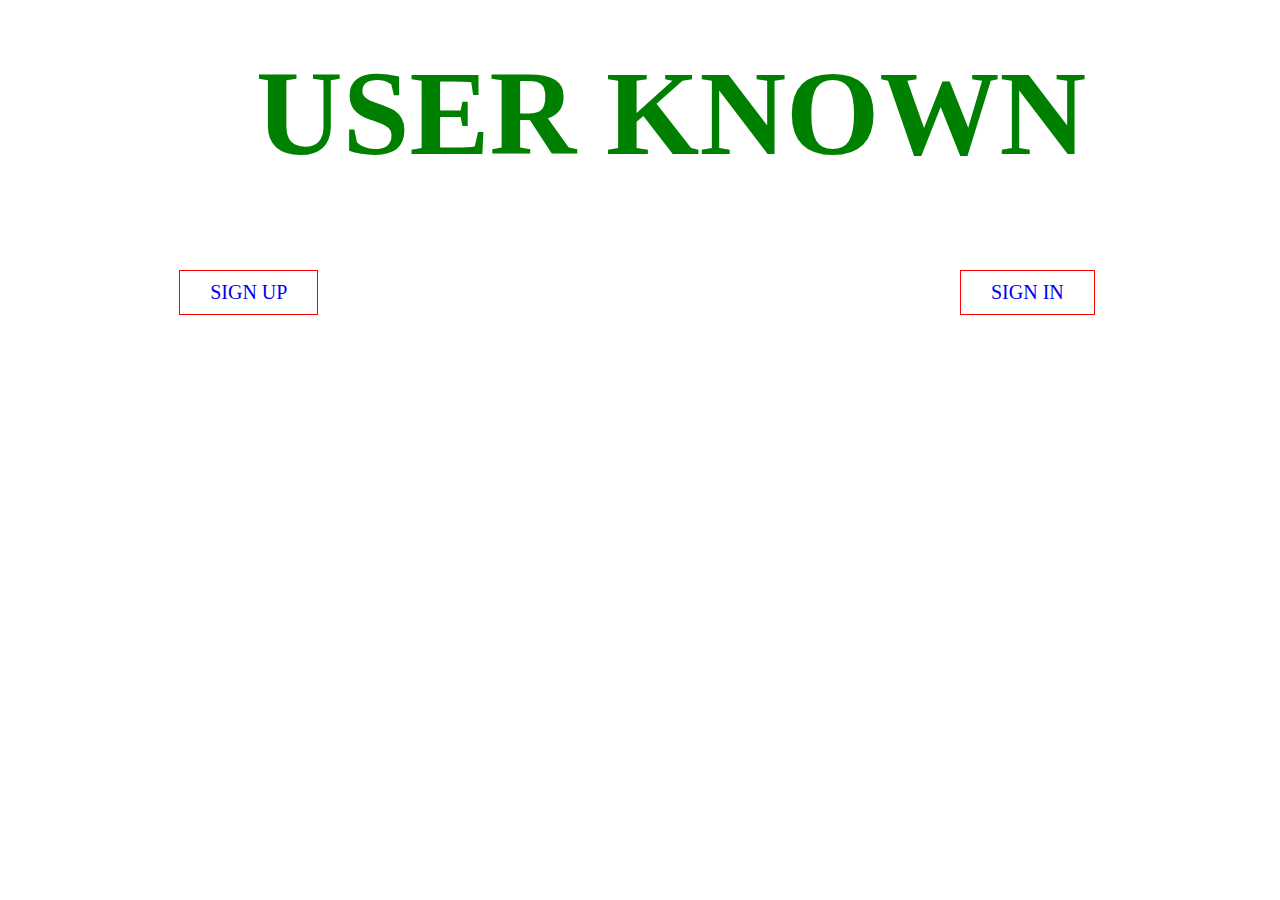
<file: index.html>
<!DOCTYPE html>
<html>
<head>
	<title>USER KNOWN-HOME</title>
	<link rel="stylesheet" type="text/css" href="index.css">
</head>
<body>
	<div class='heading'>
		<h2>USER KNOWN</h2>
	</div>
	<div class="form">
		<form>
			<div class="signin">
				<a href="signin.html" class="buttonone">sign in</a>				
			</div>
			<div class="signup">
				<a href="signup.html" class="buttontwo">sign up</a>
			</div>
			
		</form>
	</div>
</body>
</html>
</file>
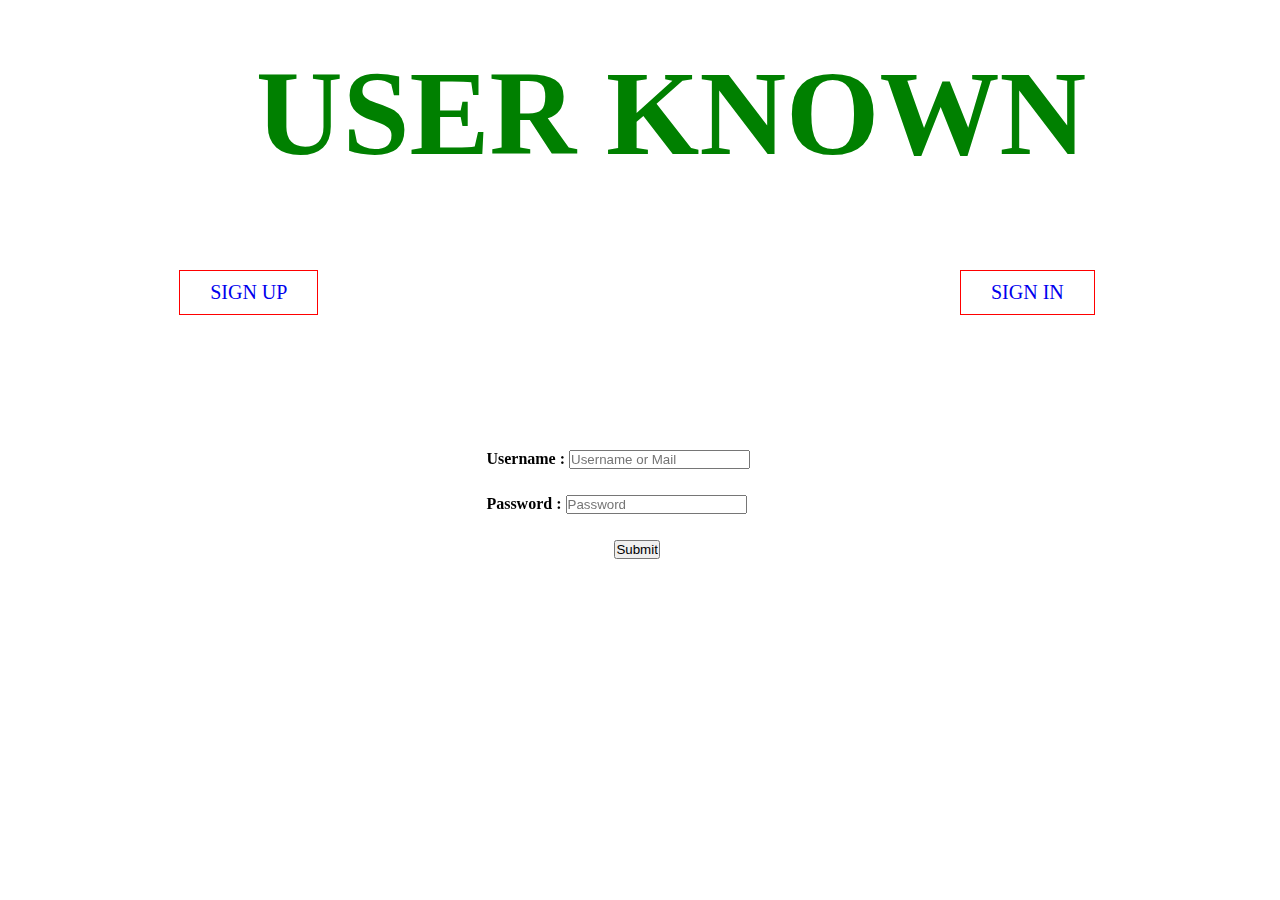
<file: signin.html>
<!DOCTYPE html>
<html>
<head>
	<title>USER KNOWN-SIGNIN</title>
	<link rel="stylesheet" type="text/css" href="signin.css">
	<script type="text/javascript" src="signin.js"></script>
</head>
<body>
	<div class='heading'>
		<h2>USER KNOWN</h2>
	</div>
	<div class="form">
		<form action="signin.php" method="get" onsubmit="return formvalidate()" onsubmit="return homedisp()">
			<div class="signin">
				<a href="signin.html" class="buttonone">sign in</a>				
			</div>
			<div class="signup">
				<a href="signup.html" class="buttontwo">sign up</a>
			</div>
			<div class="username">
				<b>Username : <input type="text" name="username" id="username" placeholder="Username or Mail"></b>
				<p><span id="usernameerror" class="usernameerror" style="position: fixed;top : 50vh;left: 58vw;color: red;"></span></p>
			</div>
			<div class="password">
				<b>Password : <input type="password" name="password" id="password" placeholder="Password"></b>
				<p><span id="passworderror" class="passworderror" style="position: fixed;top : 55vh;left: 58vw;color: red;"></span></p>
			</div>			
			<div class="submit">
				<input type="submit" value="Submit">
			</div>
			<div>
				<p><span id="botherror" class="botherror" style="position: fixed;top : 60svh;left: 58vw;color: red;"></span></p>
			</div>
		</form>
	</div>
</body>
</html>
</file>
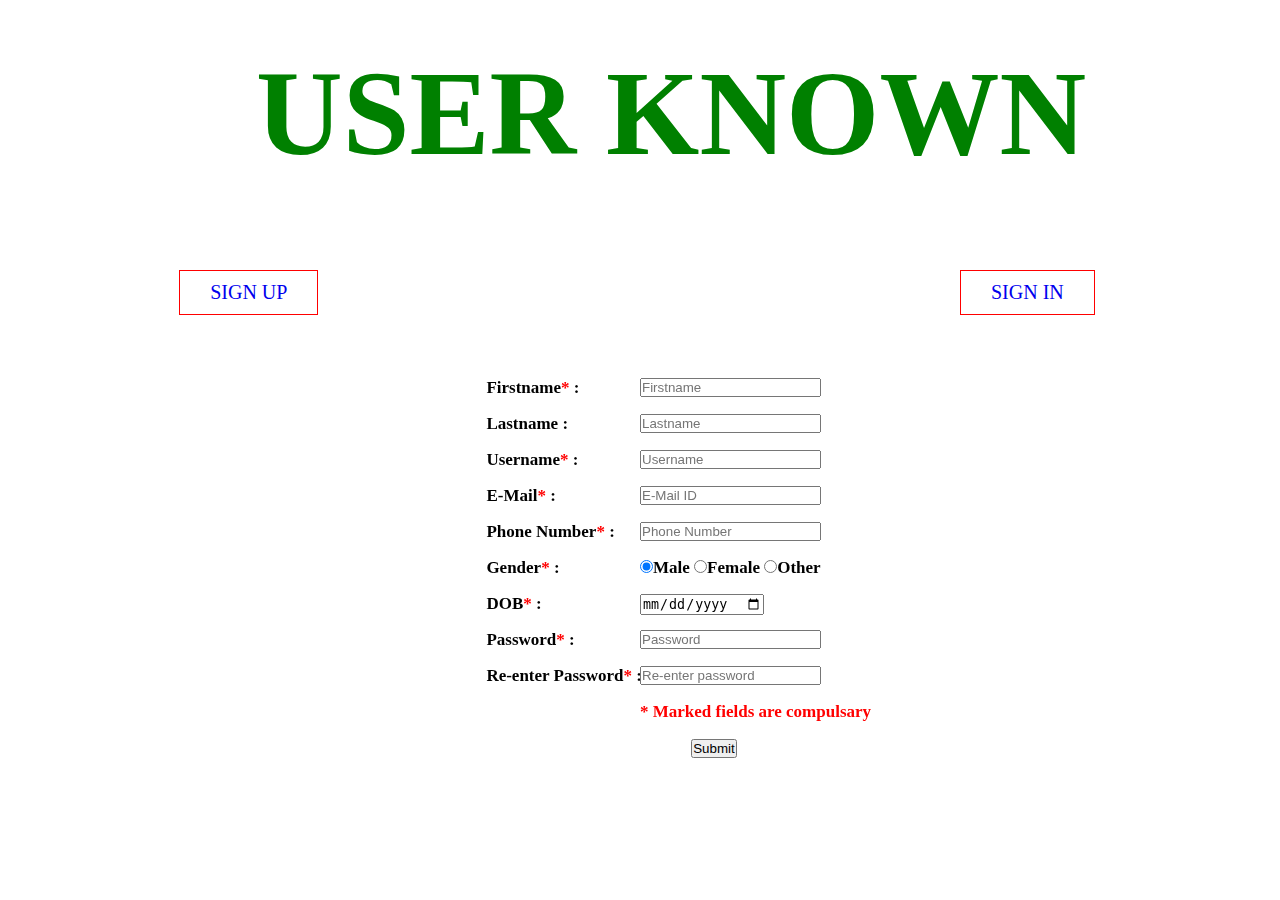
<file: signup.html>
<!DOCTYPE html>
<html>
<head>
	<title>USER KNOWN-SIGNUP</title>
	<link rel="stylesheet" type="text/css" href="signup.css">
	<script type="text/javascript" src="signup.js"></script>
</head>
<body>
	<div class='heading'>
		<h2>USER KNOWN</h2>
	</div>
		<form action="signup.php" class="formsignup" method="get" onsubmit="return formvalidate()">
			<div class="signin">
				<a href="signin.html" class="buttonone">sign in</a>				
			</div>
			<div class="signup">
				<a href="signup.html" class="buttontwo">sign up</a>
			</div>
			<div class="firstname">
				<b>Firstname<span style="color : red;">*</span> : <input type="text" name="firstname" class="firstnamebox" id="firstname" placeholder="Firstname" required></b>
				<p><span id="firstnameerror" class="firstnameerror"></span></p>
			</div>
			<div class="lastname">
				<b>Lastname : <input type="text" name="lastname" class="lastnamebox" id="lastname" placeholder="Lastname"></b>
				<p><span id="lastnameerror" class="lastnameerror"></span></p>
			</div>
			<div class="username">
				<b>Username<span style="color : red;">*</span> : <input type="text" name="username" class="usernamebox" id="username" placeholder="Username" required></b>
				<p><span id="usernameerror" class="usernameerror"></span></p>
			</div>
			<div class="mail">
				<b>E-Mail<span style="color : red;">*</span> : <input type="email" name="mail" class="mailbox" id="mail" placeholder="E-Mail ID" required></b>
				<p><span id="mailerror" class="mailerror"></span></p>
			</div>
			<div class="phone">
				<b>Phone Number<span style="color:red;">*</span> : <input type="tel" name="phone" class="phonebox" id="phone" placeholder="Phone Number" required></b>
				<p><span id="phoneerror" class="phoneerror"></span></p>
			</div>
			<div class="gender">
				<b>Gender<span style="color:red;">*</span> :
				<div class="genderradio" id="gender" name="radio"> 
					<input type="radio" name="gender" value="male" checked >Male
					<input type="radio" name="gender" value="female" >Female				
					<input type="radio" name="gender" value="other" ">Other
				</div>
			</div>
			<div class="dob">
				DOB<span style="color:red;">*</span> : <input type="date" name="dob" class="dobbox" id="dob" placeholder="Date of birth" required>
			</div>
			<div class="password">
				<b>Password<span style="color:red;">*</span> : <input type="password" name="password" class="passwordbox" id="password" placeholder="Password" required></b>
			</div>
			<div class="repassword">
				<b>Re-enter Password<span style="color:red;">*</span> : <input type="password" name="repassword" class="repasswordbox" id="repassword" placeholder="Re-enter password" required></b>
				<p><span id="passworderror" class="passworderror"></span></p>
			</div>
			<div class="create">
				<input type="submit" name="submit" value="Submit">				
			</div>
			<div class="compulsary">
				<p><span style="color:red;">* Marked fields are compulsary</span></p>
			</div>
		</form>
	</div>
</body>
</html>
</file>
<file: index.css>
*
{
	margin: 0;
	padding: 0;
}

body
{
	width: 100%;
}
.heading
{
	font-size: 80px;
	position: absolute;
	color: green;
	text-decoration: none;
	top: 5vh;
	left: 20vw;

}
.form
{
	position: absolute;
	top: 50vh;
	left: 38vw;
}
.signin
{
	font-size: 20px;
	position: fixed;
	margin-right: 25px;
	padding: 10px 30px;
	text-decoration: none;
	text-transform: uppercase;
	color: white;
	background-color: white;
	border: 1px solid red;
	left: 75vw;
	top: 30vh;
}
.signin:hover
{
	background-color: #00FF7F;
}
.buttonone
{
	text-decoration: none;
}
.signup
{
	font-size: 20px;
	position: fixed;
	left: 50vw;
	margin-right: 25px;
	padding: 10px 30px;
	text-decoration: none;
	text-transform: uppercase;
	color: white;
	background-color: white;
	border: 1px solid red;
	top: 30vh;
	left: 14vw;
}
.signup:hover
{
	background-color: #00FF7F;
}
.buttontwo
{
	text-decoration: none;
}
</file>
<file: signin.css>
*
{
	margin: 0;
	padding: 0;
}

body
{
	width: 100%;
}
.heading
{
	font-size: 80px;
	position: absolute;
	color: green;
	text-decoration: none;
	top: 5vh;
	left: 20vw;

}
.form
{
	position: absolute;
	top: 50vh;
	left: 38vw;
}
.signin
{
	font-size: 20px;
	position: fixed;
	margin-right: 25px;
	padding: 10px 30px;
	text-decoration: none;
	text-transform: uppercase;
	color: white;
	background-color: white;
	border: 1px solid red;
	left: 75vw;
	top: 30vh;
}
.signin:hover
{
	background-color: #00FF7F;
}
.buttonone
{
	text-decoration: none;
}
.signup
{
	font-size: 20px;
	position: fixed;
	left: 50vw;
	margin-right: 25px;
	padding: 10px 30px;
	text-decoration: none;
	text-transform: uppercase;
	color: white;
	background-color: white;
	border: 1px solid red;
	top: 30vh;
	left: 14vw;
}
.signup:hover
{
	background-color: #00FF7F;
}
.buttontwo
{
	text-decoration: none;
}
.username
{
	position: fixed;
}
.password
{
	position: fixed;
	top: 55vh;
}
.submit
{
	position: fixed;
	top: 60vh;
	left: 48vw;
}
</file>
<file: signup.css>
*
{
	margin: 0;
	padding: 0;
}

body
{
	width: 100%;
}
.heading
{
	font-size: 80px;
	position: absolute;
	color: green;
	text-decoration: none;
	top: 5vh;
	left: 20vw;

}
.form
{
	position: absolute;
	top: 50vh;
	left: 38vw;
}
.signin
{
	font-size: 20px;
	position: fixed;
	margin-right: 25px;
	padding: 10px 30px;
	text-decoration: none;
	text-transform: uppercase;
	color: white;
	background-color: white;
	border: 1px solid red;
	left: 75vw;
	top: 30vh;
}
.signin:hover
{
	background-color: #00FF7F;
}
.buttonone
{
	text-decoration: none;
}
.signup
{
	font-size: 20px;
	position: fixed;
	left: 50vw;
	margin-right: 25px;
	padding: 10px 30px;
	text-decoration: none;
	text-transform: uppercase;
	color: white;
	background-color: white;
	border: 1px solid red;
	top: 30vh;
	left: 14vw;
}
.signup:hover
{
	background-color: #00FF7F;
}
.buttontwo
{
	text-decoration: none;
}
.formsignup
{
	font-size: 17px;
	position: absolute;
	top: 50vh;
	left: 38vw;

}
.firstname
{
	position: fixed;
	top: 42vh;
}
.firstnamebox
{
	position: fixed;
	top:42vh;
	left: 50vw;
}
.firstnameerror
{
	position: fixed;
	top:42vh;
	left: 63vw;
	color: red;
}
.lastname
{
	position: fixed;
	top: 46vh;
}
.lastnamebox
{
	position: fixed;
	top:46vh;
	left: 50vw;
}
.lastnameerror
{
	position: fixed;
	top:46vh;
	left: 63vw;
	color: red;
}
.username
{
	position: fixed;
	top: 50vh;
}
.usernamebox
{
	position: fixed;
	top: 50vh;
	left: 50vw;
}
.usernameerror
{
	position: fixed;
	top:50vh;
	left: 63vw;
	color: red;
}
.mail
{
	position: fixed;
	top: 54vh;
}
.mailbox
{
	position: fixed;
	top:54vh;
	left: 50vw;
}
.mailerror
{
	position: fixed;
	top:54vh;
	left: 63vw;
	color: red;
}
.phone
{
	position: fixed;
	top: 58vh;
}
.phonebox
{
	position: fixed;
	top:58vh;
	left: 50vw;
}
.phoneerror
{
	position: fixed;
	top:58vh;
	left: 63vw;
	color: red;
}
.gender
{
	position: fixed;
	top: 62vh;
}
.genderradio
{
	position: fixed;
	top:62vh;
	left: 50vw;
}
.dob
{
	position: fixed;
	top: 66vh;
}
.dobbox
{
	position: fixed;
	top:66vh;
	left: 50vw;
}
.password
{
	position: fixed;
	top: 70vh;
}
.passwordbox
{
	position: fixed;
	top:70vh;
	left: 50vw;
}
.repassword
{
	position: fixed;
	top: 74vh;
}
.repasswordbox
{
	position: fixed;
	top:74vh;
	left: 50vw;
}
.passworderror
{
	position: fixed;
	top:74vh;
	left: 63vw;
	color: red;
}
.create
{
	position: fixed;
	top: 82vh;
	left: 54vw;
}
.compulsary
{
	position: fixed;
	top : 78vh;
	left: 50vw;
}
</file>
